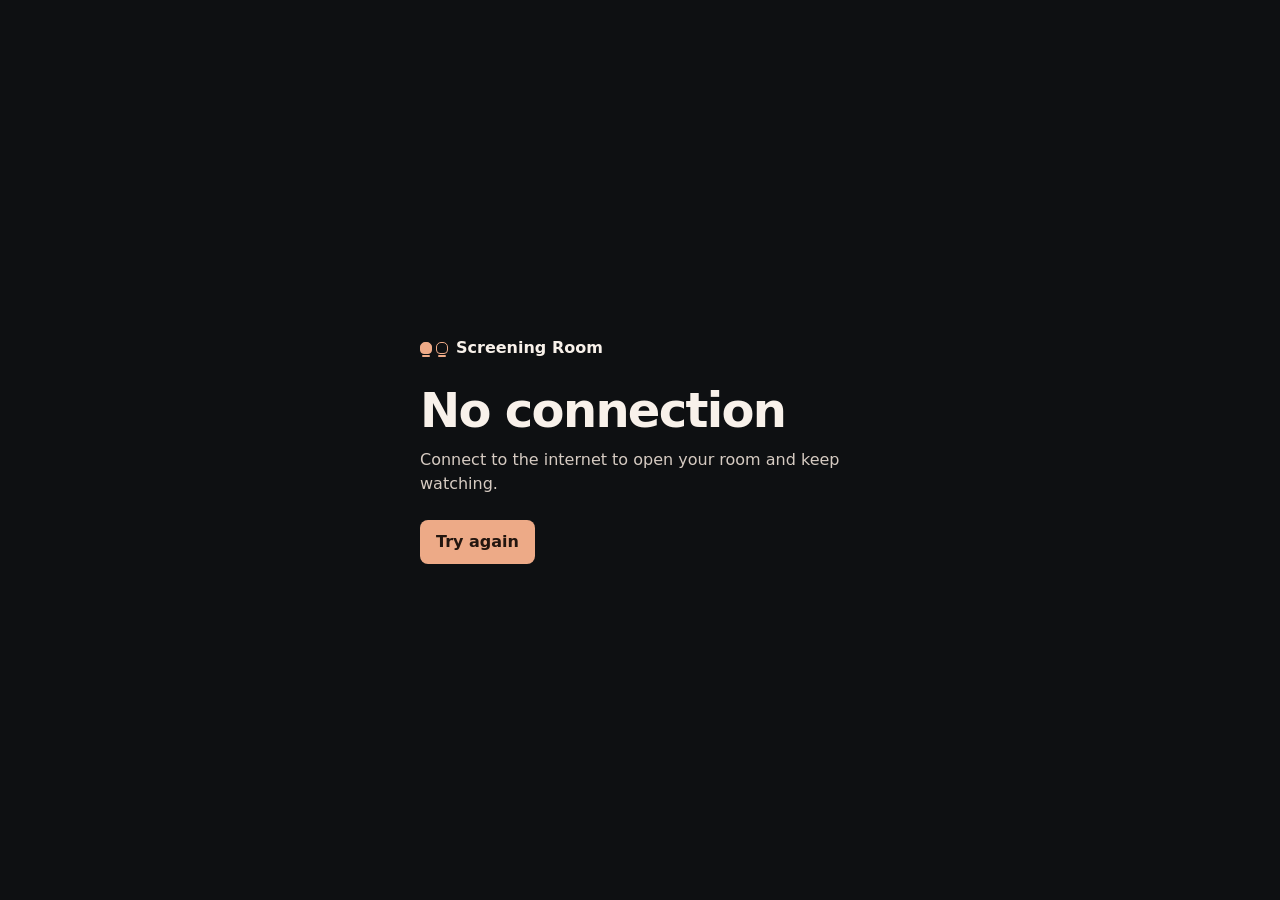
<file: offline.html>
<!doctype html>
<html lang="uk">
  <head>
    <meta charset="utf-8" />
    <meta name="viewport" content="width=device-width,initial-scale=1,viewport-fit=cover" />
    <meta name="theme-color" content="#0e1012" />
    <meta name="robots" content="noindex, nofollow, noarchive" />
    <meta http-equiv="Content-Security-Policy" content="default-src 'none'; style-src 'self'; script-src 'self'; base-uri 'none'; form-action 'none'" />
    <title>Кінозал · Немає з’єднання</title>
    <link rel="stylesheet" href="./offline.css" />
    <script src="./offline.js" defer></script>
  </head>
  <body>
    <main>
      <div class="brand"><span class="seats" aria-hidden="true"><i></i><i></i></span><span id="brand">Кінозал</span></div>
      <h1>Немає з’єднання</h1>
      <p>Під’єднайтеся до інтернету, щоб відкрити кімнату й продовжити перегляд.</p>
      <button type="button">Спробувати ще раз</button>
    </main>
  </body>
</html>
</file>
<file: offline.css>
:root {
  color-scheme: dark;
  font-family: "Segoe UI", system-ui, sans-serif;
  color: #f8f1ea;
  background: #0e1012;
  line-height: 1.5;
}

* { box-sizing: border-box; }

body {
  display: grid;
  min-block-size: 100svh;
  place-items: center;
  margin: 0;
  padding-block: max(32px, env(safe-area-inset-top)) max(32px, env(safe-area-inset-bottom));
  padding-inline: max(20px, env(safe-area-inset-left)) max(20px, env(safe-area-inset-right));
}

main { inline-size: min(100%, 440px); }
.brand, .seats { display: flex; align-items: center; }
.brand { gap: 8px; font-weight: 600; }
.seats { gap: 4px; }
.seats i {
  position: relative;
  inline-size: 12px;
  block-size: 12px;
  border: 1px solid #edaa87;
  border-radius: 5px 5px 4px 4px;
}
.seats i:first-child { background: #edaa87; }
.seats i::after {
  content: '';
  position: absolute;
  inset: auto 1px -4px;
  block-size: 2px;
  border-radius: 1px;
  background: #edaa87;
}

h1 {
  margin: 24px 0 12px;
  font-size: clamp(2rem, 7vw, 3rem);
  font-weight: 600;
  line-height: 1.1;
  letter-spacing: -.035em;
}
p { margin: 0 0 24px; color: #d6cbc2; }
button {
  min-block-size: 44px;
  padding: 8px 16px;
  border: 0;
  border-radius: 8px;
  color: #23160f;
  background: #edaa87;
  font: inherit;
  font-weight: 600;
  cursor: pointer;
}
button:hover { background: #f6bc9e; }
button:focus-visible { outline: 2px solid #edaa87; outline-offset: 4px; }
</file>
